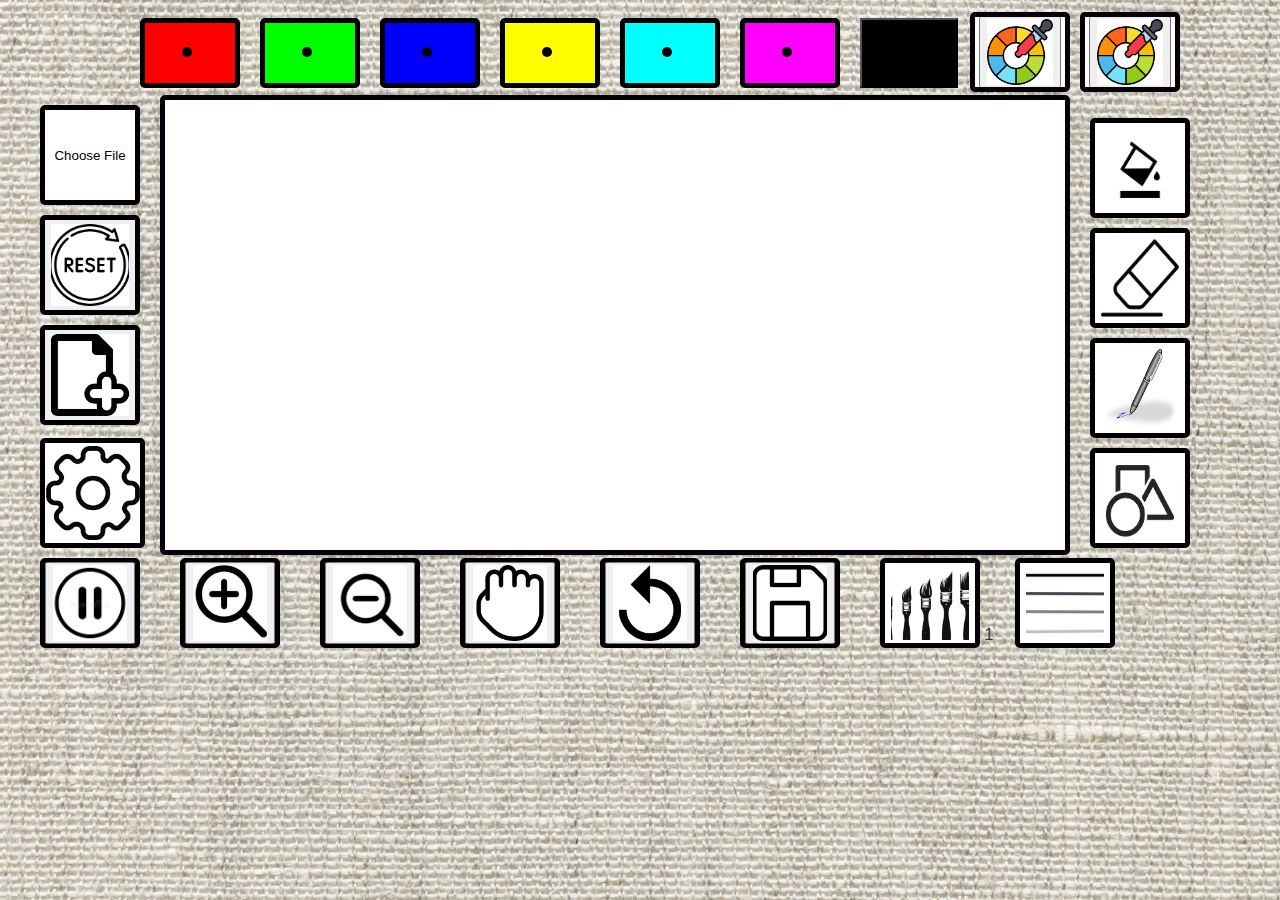
<file: index.html>
<html lang="en">
<head>
  <meta charset="UTF-8">
  <meta name="viewport" content="width=device-width, initial-scale=1.0">
  <title>ColoringPage</title>
  <link rel="stylesheet" href="styles.css">
</head>
<body>
  
  <meta charset="UTF-8">
  <meta name="viewport" content="width=device-width, initial-scale=1.0">


  
  <div class="container">
    <div id="canvas-container">
      <canvas id="imageCanvas" width="900" height="450" willReadFrequently></canvas>
      <canvas id="gridCanvas" width="900" height="450" ></canvas>
    </div>

  <div class="color-pick">
    <div id="canvas-container1">
      <input type="color" id="colorPicker" value="#007bff">
    </div>

    <div class="button-container1">
      <div>
        
        <input type="file" id="fileInput" accept="image/*">
        <button id="resetImage"><img src="picture/reset.png" class="button-img"></button>
        <button id="newPage"><img src="picture/newpage.png" class="button-img"></button>
      </div>
    </div>

    <div class="button-container2">
      <div>
        <button id="Pause"><img src="picture/pause.png" class="button-img2" id="imgPause"></button>
      </div>
      <div>
        <button id="ZoomIn"><img src="picture/zoomin.jpg" class="button-img2" id="imgZoomIn"></button>
      </div>
      <div>
        <button id="ZoomOut"><img src="picture/zoomout.png" class="button-img2" id="imgZoomOut"></button>
      </div>
      <div>
        <button id="Drag"><img src="picture/drag.png" class="button-img2" id="imgDrag"></button>
      </div>
      <div>
        <button id="undoButton"><img src="picture/undo.png" class="button-img2" id="imgUndo"></button>
      </div>
      <div>
        <button id="saveButton"><img src="picture/saveimage.png" class="button-img2" id="imgSave"></button>
      </div>
    </div>

    <div class="button-container3">
      <div>
        <button id="switchToPen"><img src="picture/fill-color-icon.png" alt="Pen"></button>
          <button id="switchToEraser"><img src="picture/eraser-icon1.png" alt="Eraser"></button>
          <button id="switchToPencil"><img src="picture/pen-icon.png" alt="Pencil"></button>
          <div id="pencilButtons" style="display: none;">
            <button id="switchToPencil1"><img src="picture/pencil.jpg"></button>
            <button id="switchToPencil2"><img src="picture/pencilwithcompass.png"></button>
            <button id="switchToSpray"><img src="picture/sprayicon.png"></button>
            <button id="switchToSplash"><img src="picture/splashicon.png"></button>
        </div>
          <button id="toggleFigures"><img src="picture/shape-icon.png" alt="shape-icon"></button>
          <div id="figures-container" class="palette-container">
            <button id="rectangleButton"><img src="picture/rectangle.png" alt="Rectangle"></button>
            <button id="lineButton"><img src="picture/line-icon.jpg" alt="line-icon"></button>
            <button id="circleButton"><img src="picture/circle-icon.png" alt="circle-icon"></button>
            <button id="elipsaButton"><img src="picture/elipse-icon.png" alt="triangle-icon"></button>
            <button id="triangleButton"><img src="picture/righttriangle-icon.png" alt="triangle-icon"></button>
            <button id="IsoscelesTriangle"><img src="picture/IsoscelesTriangle.png" alt="triangle-icon"></button>
          </div>
      </div>
    </div>


  
    <div class="color-palette-container">
      <div>
      <button id="redColor" class= "color-button" style="background-color: #ff0000;"></button>
      <button id="greenColor" class= "color-button" style="background-color: #00ff00;"></button>
      <button id="blueColor"  class= "color-button" style="background-color: #0000ff;"></button>
      <button id="yellowColor"  class= "color-button" style="background-color: #ffff00;"></button>
      <button id="cyanColor"  class= "color-button" style="background-color: #00ffff;"></button>
      <button id="magentaColor"  class= "color-button" style="background-color: #ff00ff;"></button>
      <button id="chosenColor" class= "chosen-color" style="background-color: #000000;">Chosen Color</button>
      </div>
    </div>

      <div class="color-palette" id="mainColorPalette">
        <button id="selectColor"><img src="picture/color.png" class="button-img"></button>
      </div>
      <div class="color-palette2" id="mainColorPalette2">
        <button id="selectColor2"><img src="picture/color.png" class="button-img"></button>
      </div>
      <div class="color-palette" id="secondaryColorPalette" style="display: none;"></div>
      <div class="color-palette" id="thirdColorPalette" style="display: none;"></div>
  
   
    

    
    
   <div class="brush-size-container">
    <button id="toggleBrushSizeButtons"><img src="picture/brushsize.png" class="button-img"></button>
      <div id="brushSizeFrame" class="brush-size-frame">
        <div class="brush-size-buttons">
          <button id="brushSize1" class="special-button">
              <span class="button-text">1</span>
              <img src="picture/pinceau1.jpg" class="button-image">
          </button>
          <button id="brushSize2" class="special-button">
              <span class="button-text">2</span>
              <img src="picture/pinceau2.jpg" class="button-image">
          </button>
          <button id="brushSize3" class="special-button">
              <span class="button-text">3</span>
              <img src="picture/pinceau3.jpg" class="button-image">
          </button>
          <button id="brushSize4" class="special-button">
              <span class="button-text">4</span>
              <img src="picture/pinceau4.jpg" class="button-image">
          </button>
          <button id="brushSize5" class="special-button">
              <span class="button-text">5</span>
              <img src="picture/pinceau5.jpg" class="button-image">
          </button>
          <button id="brushSize6" class="special-button">
              <span class="button-text">6</span>
              <img src="picture/pinceau6.jpg" class="button-image">
          </button>
          <button id="brushSize7" class="special-button">
              <span class="button-text">7</span>
              <img src="picture/pinceau7.jpg" class="button-image">
          </button>
          <button id="brushSize8" class="special-button">
              <span class="button-text">8</span>
              <img src="picture/pinceau8.jpg" class="button-image">
          </button>
          <button id="brushSize9" class="special-button">
              <span class="button-text">9</span>
              <img src="picture/pinceau9.jpg" class="button-image">
          </button>
          <button id="brushSize10" class="special-button">
              <span class="button-text">10</span>
              <img src="picture/pinceau10.jpg" class="button-image">
          </button>
    </div>
  </div>
  <span id="brushSizeValue">1</span>
</div>
  
  <div class="transparency-container">
    <button id="toggleTransparencyOptions"><img src="picture/transparency.jpg"></button>
    <div id="transparencyOptions" class="transparency-options">
        <button id="transparency100" class="special-button" data-alpha="1">100%</button>
        <button id="transparency75" class="special-button" data-alpha="0.75">75%</button>
        <button id="transparency50" class="special-button" data-alpha="0.5">50%</button>
        <button id="transparency25" class="special-button" data-alpha="0.25">25%</button>
    </div>
</div>



<div class="settings-container">
  <div>
    <button id="settingsbutton"><img src="picture/setting.png" class="button-img"></button>
    <div id="settingsscreen" class="settings-screen">
      <div class="settings-screen1">
        
        <div class="closeSettingsButtons">
          <button id="close" class="close-button">Close</button>
        </div>

        <div class="helpSettingsButtons">
          <button id="help" class="help-button">help</button>
        </div>


        <button id="setting1">Time Setting (seconds)</button>
        <div class="timesetting-buttons">
          <button class="timesetting-button" data-value="500">0.5</button>
          <button class="timesetting-button" data-value="1000">1</button>
          <button class="timesetting-button" data-value="2000">2</button>
          <button class="timesetting-button" data-value="3000">3</button>
          <button class="timesetting-button" data-value="5000">5</button>
          <button class="timesetting-button" data-value="100000">mouse mode</button>
        </div>
        <button id="setting2">Threshold Setting</button>
        <div class="thresholdsetting-buttons">
          <button class="thresholdsetting-button" data-value="10">10</button>
          <button class="thresholdsetting-button" data-value="20">20</button>
          <button class="thresholdsetting-button" data-value="30">30</button>
          <button class="thresholdsetting-button" data-value="40">40</button>
          <button class="thresholdsetting-button" data-value="50">50</button>
          <button class="thresholdsetting-button" data-value="60">60</button>
        </div>
        <button id="musicsetting">Music Setting</button>
        <div class="music-player">
          <div class="control-buttons">
            <button id="playButton">Play Music</button>
            <button id="stopButton">Stop Music</button>
          </div>
          <audio id="musicPlayer" src="songs/song1.mp3"></audio>
        </div>
        <button id="leveldraw">Picture Level</button>
        <div class="leveldrawbuttons">
          <button id="level1" class="level-button">Level 1</button>
          <button id="level2" class="level-button">Level 2</button>
          <button id="level3" class="level-button">Level 3</button>
        </div>
        <button id="backgroundColor">Color Background</button>
        <div class="backgroundColorButtons">
          <button class="colorButton" data-color="#FFFFFF">White</button>
          <button class="colorButton" data-color="#000000">Black</button>
          <button class="colorButton" data-color="#90EE90">Light Green</button>
          <button class="colorButton" data-color="#ADD8E6">Light Blue</button>
          <button class="colorButton" data-color="0" data-image="picture/background.jpg">Original</button>
        </div>
        <div class="button-container-settings">
          <button id="toggleGridButton">Grid Is Off</button>
          <button id="immediateMode">Immediate Mode Is Off</button>
          <button id="functionsStopButton">No Functions Mode Is Off</button>
          <button id="downloadBtn">Download Eye-position Matrix</button>
      </div>
      </div>
    </div>
  </div>
</div>

  <div id="helpScreen" class="help-screen">
    <div class="READMEButtons">
      <button id="READMEHebrew" class="README" onclick="openPPT('help/READMEHebrew.pptx')">README Hebrew</button>
       <button id="READMEEnglish" class="README" onclick="openPPT('help/READMEEnglish.pptx')">README English</button>
    </div>
    <div class="closeHelpButton">
      <button id="closeHelp" class="close-button_help">Close</button>
    </div>
    <div class="help-images-container">
      <img src="help/helppage.jpg" alt="Help Page 1" class="help-image help-image-top">
      <img src="help/helppage2.jpg" alt="Help Page 2" class="help-image help-image-bottom">
    </div>
  </div>

 <div id="level1Palette" class="picture-palette"></div>
  <div id="level2Palette" class="picture-palette"></div>
  <div id="level3Palette" class="picture-palette"></div>



  <div id="confirmationDialog" style="display:none;">
    <p>Are you sure?</p>
    <button id="confirmYes" class="confirmation-button"><img src="picture/yes.png" class="button-img"></button>
    <button id="confirmNo" class="confirmation-button"><img src="picture/no.png" class="button-img"></button>
  </div>
  
  <div id="BlackAndWhiteDialog" style="display:none;">
    <p>Which picture type?</p>
    <button id="Black and White">Black and White</button>
    <button id="Color">Color</button>
  </div>


  <script src="https://cdn.plot.ly/plotly-latest.min.js"></script>
  <div id="plot1"></div>
  <div id="plot2"></div>

  <script src="js.js"></script>
</body>
</html>
</file>
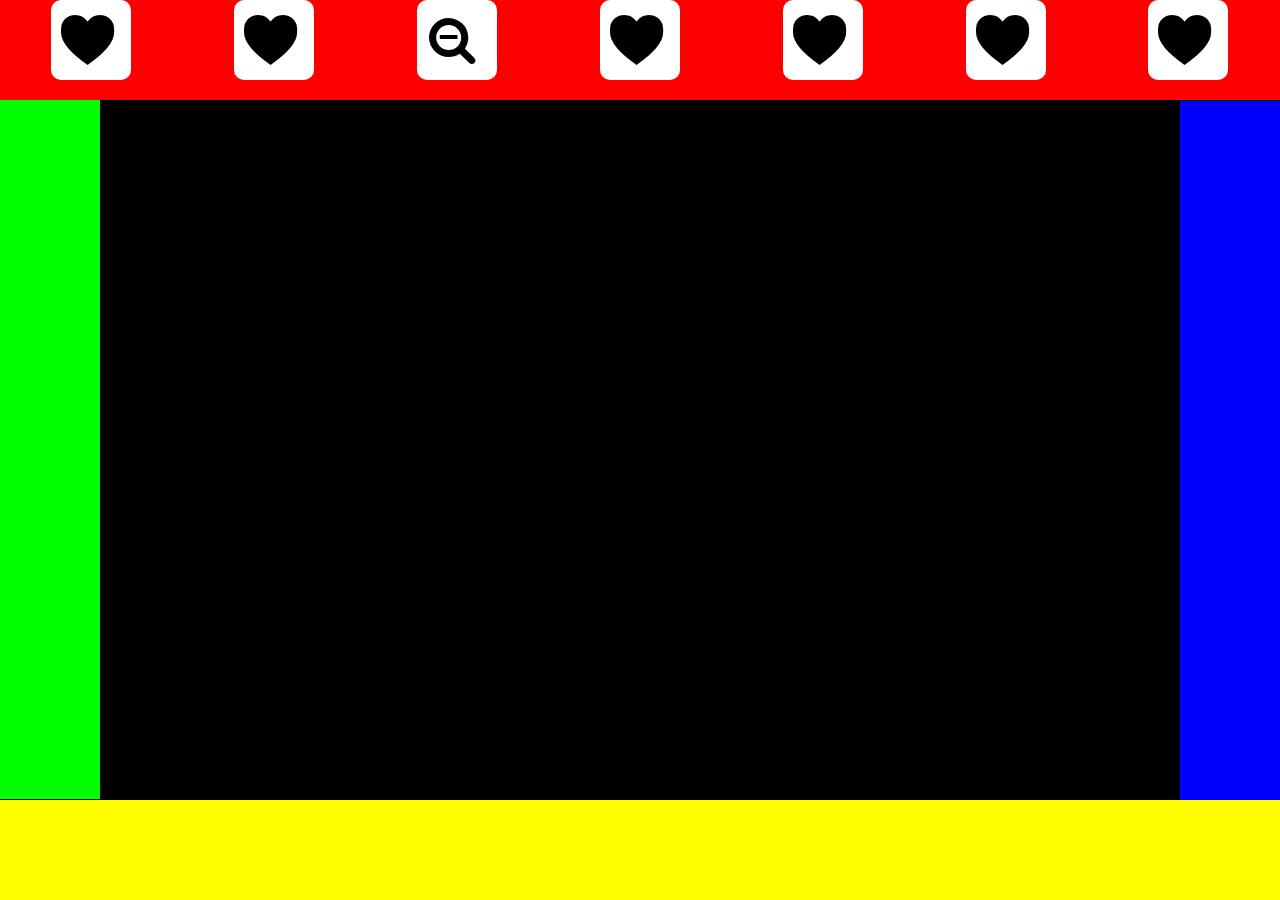
<file: test.html>
<html>
<link rel="stylesheet" href="fontello/css/fontello.css">

<script type="text/javascript">


    const openDialog =()=>{
        let dialog = document.createElement('div');
        dialog.style.position = 'absolute';
        dialog.style.top = '50%';
        dialog.style.left = '50%';
        dialog.style.transform = 'translate(-50%, -50%)';
        dialog.style.width = '300px';
        dialog.style.height = '300px';
        dialog.style.backgroundColor = '#fff';
        dialog.style.borderRadius = '10px';
        dialog.style.boxShadow = '0 0 10px rgba(0,0,0,0.5)';
        dialog.style.zIndex = '1000';
        document.querySelector('body').appendChild(dialog);
        dialog.addEventListener('click',()=>{
            dialog.remove();
        })
    }

    window.onload = ()=>{
 const headerButton =[{
     icon:'icon-heart-1',
     id: 'heart',
 },{
     icon:'icon-zoom-out',
     id: 'zoom',
 },{
     icon:'icon-heart-1',
 },{
     icon:'icon-heart-1',
 },{
     icon:'icon-heart-1',
 },{
     icon:'icon-heart-1',
 }]

        headerButton.forEach((item, index)=>{
            let button = document.createElement('div');
            button.className = `button icon-font ${item.icon}`;
            document.querySelector(".header").appendChild(button);
            button.addEventListener('click',()=>{
                openDialog();
            })
        });

    }

</script>
<style>
    .container {
        position: absolute;
        top: 0;
        right: 0;
        left: 0;
        bottom: 0;
        background-color: #000;
    }

    .header {
        position: absolute;
        top: 0;
        right: 0;
        left: 0;
        height: 100px;
        background-color: #f00;
        display: flex;
        flex-direction: row;
        justify-content: space-around;
    }

    .left {
        position: absolute;
        top: 100px;
        left: 0;
        bottom: 101px;
        width: 100px;
        background-color: #0f0;
    }

    .right {
        position: absolute;
        top: 101px;
        right: 0;
        bottom: 100px;
        width: 100px;
        background-color: #00f;
    }

    .footer {
        position: absolute;
        right: 0;
        left: 0;
        bottom: 0;
        height: 100px;
        background-color: #ff0;
    }

    .button{
        height:80px;
        width:80px;
        background-color: #fff;
        border-radius: 10px;
    }


    .button.icon-font:before{
        font-size: 50px;
        line-height: 80px;
        text-align: center;
        cursor: pointer;
    }

    .button:hover.icon-font:before{
        color: #f00;

    }

    .button:active{
        background: #08c!important;
    }

    .shekel:before{
        content: "@";
    }

    /*@media (max-width: 768px) {*/

    /*    .header {*/
    /*        height: 50px;*/
    /*    }*/

    /*    .left {*/
    /*        top: 50px;*/
    /*        bottom: 50px;*/
    /*        width: 50px;*/
    /*    }*/

    /*    .right {*/

    /*        top: 50px;*/
    /*        bottom: 50px;*/
    /*        width: 50px;*/
    /*    }*/

    /*    .footer {*/
    /*        height: 50px;*/
    /*    }*/
    /*}*/
</style>
<body>

<div class="container">
    <div class="header">
        <div tabindex="-1" class="button icon-font icon-heart-1"></div>
    </div>
    <div class="left"></div>
    <div class="right"></div>
    <div class="footer"></div>
    <div class="content"></div>
</div>

</body>
</html>
</file>
<file: styles.css>
body {
  font-family: Arial, sans-serif;
  color: #333;
  margin: 0;
  padding: 0;
  background-image: url('picture/background.jpg');  
  background-size: cover; /* Ensure the background image covers the entire area */
  background-position: center; /* Center the background image */
  background-repeat: no-repeat; /* Prevent the background image from repeating */
  background-attachment: fixed; /* Ensure the background image stays fixed during scrolling */
}
.container {
  position: relative;
  max-width: 1200px;
  margin: 0 auto;
  padding: 20px;
}


/*canvas picture*/
#canvas-container {
  position: static;
  width: 900px; /* Set fixed width for the canvas container */
  height: 450px; /* Set fixed height for the canvas container */
  /* Adjust the top position to move it lower */
  margin-top: 75px;
  margin-left: 120px;
  border: 5px solid rgb(6, 0, 11);
  border-radius: 5px;
  overflow: hidden;
  box-shadow: 0 0 10px rgba(0, 0, 0, 0.1);
  
}

.color-pick{
  max-width: auto;
  max-height: 450px;
}


/*column left*/
.button-container1 {
  position: static; /* Change to static positioning */
  display: flex;
  flex-direction: column;
  gap: 40px; /* Adjust gap between columns */
  align-items: flex-start; /* Align items to the start */
  margin-top: -450px; /* Adjust top margin as needed */
  margin-left: 0px; /* Adjust left margin as needed */
}

.button-container1 > div {
  display: flex;
  flex-direction: column;
  gap: 10px; /* Adjust gap between buttons */
}

.button-container1 button {
  width: 100px;
  height: 100px;
  border: 5px solid #000;
  border-radius: 5px;
  cursor: pointer;
}

.button-container1 button:hover {
  transform: scale(1.2);
}


input[type="file"] {
  color: transparent;
  width: 100px;
  height: 100px;

}

input[type="file"]::-webkit-file-upload-button {
  width: 100px;
  height: 100px;
  border: 5px solid #000;
  border-radius: 5px;
  cursor: pointer;
background-color: white; /* Optional: Set background color */
}

input[type="file"]:hover {
  transform: scale(1.2); 
  border-width: 5px; 
}
#confirmationDialog{
  position: fixed;
  top: 50%;
  left: 50%;
  width: auto; /* Set a fixed width */
  padding: 20px;
  background-color: white;
  border: 5px solid #000;
  transform: translate(-50%, -50%);
  z-index: 1000;
  text-align: center; /* Center the text inside the dialog */
  box-shadow: 0px 4px 8px rgba(0, 0, 0, 0.1); /* Optional: Add a subtle shadow */
}

#confirmationDialog p {
  margin-bottom: 20px; /* Add space below the paragraph */
}

.confirmation-button {
  width: 150px;
  height: 150px;
  margin: 30px; /* Add margin around the buttons */
  font-size: 16px;
  background-color: transparent;
  border: none;
  cursor: pointer;
  display: inline-block; /* Ensure buttons stay in a row */
  overflow: hidden; /* Ensure images don't overflow the button box */
  padding: 0;
}

.confirmation-button img {
  width: 100%;
  height: 100%;
  object-fit: cover; /* Ensure the image covers the button area */
}

.confirmation-button:hover img {
  transform: scale(1.1); /* Scale up the button on hover */
  transition: transform 0.3s ease;
}

 #BlackAndWhiteDialog{
  position: fixed;
  top: 50%;
  left: 50%;
  width: auto; /* Set a fixed width */
  padding: 20px;
  background-color: white;
  border: 5px solid #000;
  transform: translate(-50%, -50%);
  z-index: 1000;
  text-align: center; /* Center the text inside the dialog */
  box-shadow: 0px 4px 8px rgba(0, 0, 0, 0.1); /* Optional: Add a subtle shadow */
  
}

#BlackAndWhiteDialog h2 {
  margin-bottom: 20px; /* Add space below the heading */
}

 #BlackAndWhiteDialog button {
  width: 150px;
  height: 150px;
  margin: 30px; /* Add margin around the buttons */
  font-size: 16px;
  gap: 200px;
}


/*low row of buttons*/
.button-container2 {
  position: static;
  display: flex;
  flex-direction: row; /* Arrange items in a row */
  margin-top: 133px;
  margin-left: 400px;
  transform: translateX(-50%); /* Center horizontally using transform */
  width: 800px; /* Allow width to adjust based on content */
  height: auto; /* Allow height to adjust based on content */
  gap: 40px; /* Add space between the squares */

}

.button-container2 > div {
  width: 100px; /* Set a fixed width for the color palette */
  height:80px; /* Set a fixed height for the color palette */
  border: 5px solid #000; /* Add border around the color palette */
  border-radius: 5px; /* Add border radius for rounded corners */
  display: flex;
  align-items: center; /* Center content vertically */
  justify-content: center; /* Center content horizontally */
  background-color: white; /* Optional: Set background color */
 
}
.button-container2> div:hover {
  transform: scale(1.2);
}

.button-img2 {
  width: 100%; /* Set image width to fill the button */
  height: 94%; /* Set image height to fill the button */
  object-fit: cover; /* Ensure the image covers the entire button without distortion */
  padding: 0; /* Remove any padding */
  margin: 0; /* Remove any margin */
  background-color: white; /* Optional: Set background color */
  cursor: pointer;

}

.button-img {
  width: 100%; /* Set image width to fill the button */
  height: 94%; /* Set image height to fill the button */
  object-fit: cover; /* Ensure the image covers the entire button without distortion */
  padding: 0; /* Remove any padding */
  margin: 0; /* Remove any margin */
  background-color: white; /* Optional: Set background color */
  cursor: pointer;
  
}


/*column right- pen eraser figures*/

.button-container3 {
  position: static;
  margin-top: -530px;
  margin-left:1050px;
  flex-direction: column;;
}
.button-container3 > div {
  display: flex;
  flex-direction: column;
  gap: 0px; /* Add gap between buttons */
}

.button-container3 button {
  width: 100px; /* Set width for each color option */
  height: 100px; /* Set height for each color option */
  border: 5px solid #000; /* Add border around each color option */
  border-radius: 5px; /* Add border radius for rounded corners */
  margin-bottom: 10px; /* Adjust margin between color options */
  cursor: pointer;
  background-color: white; 
}
.button-container3 img {
  width: 100%; /* Ensure image fills the square button */
  height: 100%; /* Ensure image fills the square button */
}

.button-container3 button:hover {
  transform: scale(1.2); /* Scale up the button slightly on hover */
  opacity:1.1; /* Reduce opacity slightly on hover */
}

#pencilButtons {
  position: absolute;
  top: 70px; /* Adjust as needed */
  left: 900px; /* Adjust as needed */
  z-index: 1000;
  width: 120px; /* Adjust button width */
  height:500px; 
  background-color: white;
  padding: 10px;
  border: 5px solid #000; /* Add border */
  border-radius: 5px; /* Add border radius */
  display: flex;
  flex-direction: row;
}

#pencilButtons button {
  width: 100px; /* Adjust button width */
  height: 100px; /* Adjust button height */
  margin: 10px; /* Add margin around the buttons */
  font-size: 16px; /* Adjust font size */
  border: 5px solid #000; /* Add border */
  border-radius: 5px; /* Add border radius */
  cursor: pointer; /* Change cursor on hover */
  background-color: white;
}

/* Hide the figures palette by default */
.palette-container {
  display: none;
}
.palette-container {
  position: absolute;
  top: 95px;
  left: 790px; 
  width: 220px; /* Set the width */
  height: 420px; /* Set the height */
  background-color: white;
  border: 5px solid #000;
  border-radius: 5px;
  padding: 15px;
  overflow-y: hidden; /* Add scrollbars if content exceeds height */
  z-index: 10; /* Ensure it appears on top of other elements */
  background-color: #d1e2f9;

}



.palette-container.show {
  display: flex; /* Show the figures palette when the "show" class is added */
  flex-wrap: wrap;
  justify-content: center;
}

.palette-container button {
  width: 100px; /* Set width for each figure button */
  height: 120px; /* Set height for each figure button */
  border: 5px solid #000; /* Add border around each figure button */
  border-radius: 5px; /* Add border radius for rounded corners */
  cursor: pointer;
  
}



.color-palette-container {
  position: static; /* Change to static positioning */
  display: flex;
  flex-direction: row;
  gap: 40px; /* Adjust gap between columns */
  align-items: flex-start; /* Align items to the start */
  margin-top: -540px; /* Adjust top margin as needed */
  margin-left: 100px; /* Adjust left margin as needed */
}



.color-palette-container > div  {
  display: flex;
  flex-direction: row;
  gap: 20px; /* Adjust gap between buttons */
}

.color-button {
  width: 100px;
  height: 70px;
  border: 5px solid #000;
  border-radius: 5px;
  cursor: pointer;
}
.color-button:hover {
  transform: scale(1.2);
}

.color-button::after {
  content: '';
  position: absolute;
  width: 10px; /* Size of the red dot */
  height: 10px; /* Size of the red dot */
  margin-top: -6.5px; /* Adjust top margin as needed */
  margin-left: -8px; /* Adjust left margin as needed */
  background-color: #000; /* Color of the red dot */
  border-radius: 50%; /* Make the dot circular */
}

.chosen-color-button {
    width: 50px; /* Adjust as needed */
    height: 50px; /* Adjust as needed */
    border: none; /* Remove the default border */
    border-radius: 50%; /* Make the button circular */
    display: flex;
    align-items: center;
    justify-content: center;
    cursor: pointer;
}




/*color picker*/
#colorPicker {
  display: none;
}
#color-palette-container {
  display: none;
}
.color-palette {
    position: absolute;
    display: flex;
    flex-direction: row; /* Arrange items in a row */
    left: 950px; /* Center horizontally */
    top: 12px; /* Adjust the top position to move it lower */
    /*transform: translateX(-50%);  Center horizontally using transform */
    width: 90px; /* Set a fixed width for the color palette */
    height: 70px; /* Set a fixed height for the color palette */
    border: 5px solid rgb(5, 0, 8); /* Add border around the color palette */
    border-radius: 5px; /* Add border radius for rounded corners */
    align-items: center; /* Center content vertically */
    justify-content: center; /* Center content horizontally */
    background-color: white; /* Optional: Set background color */
    overflow: hidden; 
}


.color-palette:hover {
  transform: scale(1.2);
}
.color-palette2 {
  position: absolute;
  display: flex;
  flex-direction: row; /* Arrange items in a row */
  left: 1060px; /* Center horizontally */
  top: 12px; /* Adjust the top position to move it lower */
  /*transform: translateX(-50%);  Center horizontally using transform */
  width: 90px; /* Set a fixed width for the color palette */
  height: 70px; /* Set a fixed height for the color palette */
  border: 5px solid rgb(5, 0, 8); /* Add border around the color palette */
  border-radius: 5px; /* Add border radius for rounded corners */
  align-items: center; /* Center content vertically */
  justify-content: center; /* Center content horizontally */
  background-color: white; /* Optional: Set background color */
  overflow: hidden; 
}


.color-palette2:hover {
transform: scale(1.2);
}




#secondaryColorPalette ,#thirdColorPalette {
  position: fixed;
  top: 280px; /* Adjusted to 50% to center vertically */
  left: 50%; /* Adjusted to 50% to center horizontally */
  transform: translate(-48%, -43%); /* Center the palette */
  width:1200px;
  height:600px;
  display: flex;
  flex-wrap: wrap;
  justify-content: center;
  align-items: center;
  background-color:  #d1e2f9;
  padding: 20px;
  display: flex;
  flex-direction: row; /* Display columns horizontally */
  justify-content: space-between; /* Distribute columns evenly along the row */
}
.color-column {
  display: inline-block;
  flex-direction: column; /* Stack color options vertically */
}

.color-option {
  width: 100px; /* Set a fixed width for each color option */
  height: 100px; /* Set a fixed height for each color option */
  border: 5px solid #000;
  border-radius: 20px;
  margin: 20px;
}
.color-option:hover {
  transform: scale(1.2);
}





/* brush size */
.brush-size-container {
  position: static;
  margin-top: 470px;
  margin-left: 840px;
  width: auto; /* Set a fixed width for the color palette */
  height: auto; 
}

#toggleBrushSizeButtons {
  position: static;
  width: 100px; /* Set a fixed width for the color palette */
  height: 90px; /* Set a fixed height for the color palette */
  border: 5px solid rgb(5, 0, 8); /* Add border around the color palette */
  border-radius: 5px; /* Add border radius for rounded corners */
  background-color: white; /* Optional: Set background color */
}
#toggleBrushSizeButtons:hover{
  transform: scale(1.2);
}

.brush-size-frame {
  display: none; /* Hide by default */
  position: absolute;
  top: 40px; /* Adjust the top position */
  width: 1000px; /* Set the width */
  height: 490px; /* Set the height */
  left: 30px; /* Center horizontally */
  background-color: #d1e2f9;
  border: 2px solid #000;
  border-radius: 5px;
  padding: 10px;
  overflow-y: auto; /* Add scrollbars if content exceeds height */
  z-index: 10;
}


.brush-size-buttons {
  display: flex;
  flex-wrap: wrap;
  gap: 20px;
  justify-content: center;
   margin-top: 20px;
}

.brush-size-buttons button {
  width: 70px;
  height: 450px;
  border: 2px solid #000;
  border-radius: 5px;
  background-color: #fff;
  cursor: pointer;
  display: flex;
  align-items: center;
  justify-content: center;
  font-size: 14px;
  flex-direction: column; /* Align items vertically */
}

.brush-size-buttons button:hover {
  background-color: #ddd;
  transform: scale(1.05);
}

#brushSizeValue {
  margin-top: 30px;
  margin-left: 0px;
  font-size: 16px;

}



/* Special button styling for all buttons */
.special-button {
  justify-content: space-between; /* Space out the content vertically */
  padding: 10px 0; /* Add padding to space the content inside */
  align-items: center; /* Center items horizontally */
}

.special-button .button-text {
  margin-bottom: auto; /* Push text to the top */
  font-size: 18px; /* Adjust font size as needed */
}

.special-button .button-image {
  max-width: 50px; /* Adjust image size as needed */
  height: 400px; /* Set height to 400px */
  object-fit: contain; /* Ensure the image fits within the height while maintaining aspect ratio */
}


.button-image {
  width: 250px; /* Adjust size as needed */
  height: 250px; /* Adjust size as needed */
  display: block;
  margin: 5px auto;
   /*border-radius: 50%; Makes the image round */
}








/* transparency */
.transparency-container {
  position: static;
  display: inline-block;
  margin-top: -90px;
  margin-left: 975px;
}

.transparency-container button {
  width: 100px;
  height: 90px;
  border: 5px solid #000;
  border-radius: 5px;
  background-color: #fff;
  align-items: center;
  justify-content: center;
  cursor: pointer;
  font-size: 14px;
}

.transparency-container button:hover {
  transform: scale(1.2);
  transform-origin: center; 
}

.transparency-options {
  display: none;
  position: absolute;
  top: 147px;
  left: 822px;
  width: 200px;
  padding: 10px;
  background-color: #fff;
  border: 2px solid #000;
  border-radius: 5px;
  z-index: 10;
}

.transparency-container button img {
  width: 100%;
  height: 100%;
  object-fit: cover;
  border-radius: 5px;
}

.transparency-options .special-button {
  display: block;
  width: 100%;
  margin-bottom: 5px;
}

.transparency-options .special-button:hover {
  background-color: #ddd;
}

/*settings*/



.settings-container {
  position: static;
  display: flex;
  flex-direction: row; /* Arrange items in a row */
  gap: 20px;
  background-color: white; /* Optional: Set background color */
  
}

.settings-container > div {
  display: flex;
  justify-content: center; /* Center content horizontally */
  width: 95px; /* Set a fixed width for the color palette */
  height: 100px; /* Set a fixed height for the color palette */
  border: 5px solid #000; /* Add border around the color palette */
  border-radius: 5px; /* Add border radius for rounded corners */
  background-color: white; /* Optional: Set background color */
  margin-top: -210px;
  margin-left:0px;
}

.settings-container button {
  width: 100px; /* Ensure button fills the container */
  height: 100px; /* Ensure button fills the container */
  padding: 0; /* Remove any padding */
  margin: 0; /* Remove any margin */
  border: none; /* Remove any border */
  background: none; /* Remove any background */
  display: flex;
  align-items: center; /* Center content vertically */
  justify-content: center; /* Center content horizontally */
}

.settings-container .button-img {
  max-width: 100%; /* Set image width to fill the button */
  max-height: 100%; /* Set image height to fill the button */
  object-fit: contain; /* Ensure the image covers the entire button without distortion */
  padding: 0; /* Remove any padding */
  margin: 0; /* Remove any margin */
  border-radius: 5px; /* Add border radius for rounded corners */
  background-color: white; /* Optional: Set background color */
}

#settingsbutton img:hover{
  transform: scale(1.2);
  border: 5px solid #000; /* Add border around the color palette */
  border-radius: 5px; /* Add border radius for rounded corners */
}




.settings-screen {
  display: none; /* Hide by default */
  position: absolute;
  top: 10px; /* Adjust the top position */
  left: 0px; /* Center horizontally */
  width: 1250px; /* Set the width */
  height: 680px; /* Set the height to auto */
  max-height: calc(100vh - 50px); /* Make sure it doesn't exceed the viewport height minus some space */
  background-color: #d1e2f9;
  border: 2px solid #000;
  border-radius: 5px;
  padding: 10px;
  overflow-y: auto; /* Add scrollbars if content exceeds height */
}


.settings-screen1 {
  display: flex;
  flex-wrap: wrap;
  gap: 14px;
  justify-content: center;
  flex-direction: column; /* Change to column layout */
}

.settings-screen1 button {
  width: 100px;
  height: 60px; 
  border: 2px solid #000;
  border-radius: 5px;
  background-color: #fff;
  display: flex;
  align-items: center;
  justify-content: center;
  font-size: 14px;
  flex-direction: column; /* Change to column layout */
}
.settings-screen1 button:hover{
  background-color: #ddd;
}


#setting1 {
  width: 1230px; /* Make the button fill its container width */
  height: 40px; /* Set button height */
  margin-bottom: 10px; /* Add margin at the bottom */
  border: 2px solid red; /* Add border */
  border-radius: 5px; /* Add border radius for rounded corners */
  background-color: #fff; /* Set background color */
  color: #000; /* Set text color */
  font-size: 16px; /* Adjust font size */
  display: flex; /* Use flexbox for alignment */
  align-items: center; /* Center items vertically */
  justify-content: center; /* Center items horizontally */
  
}


.timesetting-buttons {
  display: flex;
  justify-content: center; /* Center buttons horizontally */
  margin-top: -10px; /* Adjust top margin as needed */
  gap: 40px; /* Space between buttons */
}

.timesetting-button {
  width: 100px; /* Adjust button width as needed */
  height: 40px; /* Adjust button height as needed */
  /* Remove margin here to use gap property */
  border: 2px solid #000;
  border-radius: 5px;
  background-color: #fff;
  cursor: pointer;
  display: flex;
  align-items: center;
  justify-content: center;
  font-size: 14px;
}

.timesetting-button:hover {
  background-color: #ddd;
}


#setting2 {
  width: 100%; /* Make the button fill its container width */
  height: 40px; /* Set button height */
  margin-bottom: 10px; /* Add margin at the bottom */
 border: 2px solid red; /* Add border */
  border-radius: 5px; /* Add border radius for rounded corners */
  background-color: #fff; /* Set background color */
  color: #000; /* Set text color */
  font-size: 16px; /* Adjust font size */
  display: flex; /* Use flexbox for alignment */
  align-items: center; /* Center items vertically */
  justify-content: center; /* Center items horizontally */
}



.thresholdsetting-buttons {
  display: flex;
  justify-content: center; /* Center buttons horizontally */
  margin-top: -10px; /* Adjust top margin as needed */
  gap: 40px; /* Space between buttons */

}

.thresholdsetting-button {
  width: 100px; /* Adjust button width as needed */
  height: 40px; /* Adjust button height as needed */
  /* Remove margin here to use gap property */
  border: 2px solid #000;
  border-radius: 5px;
  background-color: #fff;
  cursor: pointer;
  display: flex;
  align-items: center;
  justify-content: center;
  font-size: 14px;
}

.thresholdsetting-button:hover {
  background-color: #ddd;
}


/*music settings*/

#musicsetting {
  width: 600px; /* Make the button fill its container width */
  height: 40px; /* Set button height */

 border: 2px solid red;
  border-radius: 5px; /* Add border radius for rounded corners */
  background-color: #fff; /* Set background color */
  color: #000; /* Set text color */
  font-size: 16px; /* Adjust font size */
  display: flex; /* Use flexbox for alignment */
  align-items: center; /* Center items vertically */
  justify-content: center; /* Center items horizontally */
  gap:2px;
}



.control-buttons {
  display: flex;
  gap: 100px; /* Space between buttons */
  justify-content: center;
  margin-left: -650px;
}



#playButton,  #stopButton {
  width: 100px;
  height: 70px;
  border: 2px solid #000;
  border-radius: 5px;
  background-color: #fff;
  cursor: pointer;
  font-size: 14px;
}

#playButton:hover,  #stopButton:hover {
background-color: #ddd;
}

#leveldraw {
  width:600px; /* Make the button fill its container width */
  height: 40px; /* Set button height */
  margin-top: -138px; /* Add margin at the bottom */
  margin-left: 650px;
  border: 2px solid red;
  border-radius: 5px; /* Add border radius for rounded corners */
  background-color: #fff; /* Set background color */
  color: #000; /* Set text color */
  font-size: 16px; /* Adjust font size */

  display: flex; /* Use flexbox for alignment */
  align-items: center; /* Center items vertically */
  justify-content: center; /* Center items horizontally */
}


.leveldrawbuttons {
  display: flex;
  justify-content: center; /* Center buttons horizontally */
  gap: 80px; /* Space between buttons */
  margin-left: 650px;
  
}

.leveldrawbuttons button {
  width: 100px; /* Adjust button width as needed */
  height: 70px; /* Adjust button height as needed */
  border: 2px solid #000;
  border-radius: 5px;
  background-color: #fff;
  cursor: pointer;
  display: flex;
  align-items: center;
  justify-content: center;
  font-size: 14px;
}

.leveldrawbuttons button:hover {
  background-color: #ddd;
}


/*background color*/
#backgroundColor {
  width: 100%; /* Make the button fill its container width */
  height: 40px; /* Set button height */
  border: 2px solid red;
  border-radius: 5px; /* Add border radius for rounded corners */
  background-color: #fff; /* Set background color */
  color: #000; /* Set text color */
  font-size: 16px; /* Adjust font size */
  display: flex; /* Use flexbox for alignment */
  align-items: center; /* Center items vertically */
  justify-content: center; /* Center items horizontally */
}

.backgroundColorbuttons {
  display: flex;
  justify-content: center; /* Center buttons horizontally */
  gap: 70px; /* Space between buttons */
  height: 65px; /* Adjust button height as needed */
}

.colorButton {
  width: 100px; /* Adjust button width as needed */
  height: 40px; /* Adjust button height as needed */
  border: 2px solid #000;
  border-radius: 5px;
  background-color: #fff;
  cursor: pointer;
  display: flex;
  flex-direction: row; /* Arrange items in a row */
  align-items: center;
  justify-content: center;
  font-size: 14px;
}
#colorButton{
  height: 40px;
}
.colorButton:hover {
  background-color: #ddd;
}

/*close setting*/
.closeSettingsButtons {
  position: absolute;
  top: 10px; /* Position from the top */
  left: 10px; /* Position from the left */
}

.close-button {
  width: 100px; /* Set the width for the close button */
  height: 40px; /* Set the height for the close button */
  border: 2px solid #000; /* Add a border */
  border-radius: 5px; /* Add border radius for rounded corners */
  background-color: #fff; /* Set background color */
  cursor: pointer; /* Show pointer cursor on hover */
  display: flex; /* Use flexbox for alignment */
  align-items: center; /* Center items vertically */
  justify-content: center; /* Center items horizontally */
  font-size: 14px; /* Set the font size */
}

.close-button:hover {
  background-color: #ddd; /* Change background color on hover */
}


/*help setting*/
.helpSettingsButtons {
  position: absolute;
  top: 10px; /* Position from the top */
  left: 1160px; /* Position from the left */
  z-index: 100; /* Ensure it appears on top of other elements */
}

.help-button {
  width: 100px; /* Set the width for the help button */
  height: 200px; /* Set the height for the help button */
  border: 2px solid #000; /* Add a border */
  border-radius: 5px; /* Add border radius for rounded corners */
  background-color: #fff; /* Set background color */
  cursor: pointer; /* Show pointer cursor on hover */
  display: flex; /* Use flexbox for alignment */
  align-items: center; /* Center items vertically */
  justify-content: center; /* Center items horizontally */
  font-size: 14px; /* Set the font size */
}

.help-button:hover {
  background-color: #ddd; /* Change background color on hover */
}

.help-screen {
  display: none; /* Hide by default */
  position: fixed;
  top: 10px; /* Adjust the top position */
  left: 50%;
  transform: translateX(-50%);
  width: 90%; /* Set the width */
  height: 90%; /* Set the height */
  background-color: rgba(0, 0, 0, 0.8);
  border: 2px solid #000;
  border-radius: 5px;
  padding: 20px;
  overflow-y: auto; /* Add scrollbars if content exceeds height */
  z-index: 1000; /* Ensure it appears on top of other elements */
}

.help-images-container {
  display: flex;
  flex-direction: column; /* Arrange items in a column */
  gap: 20px; /* Add space between the images */
  width: 100%;
  height: auto;
}

.help-image {
  width: 100%; /* Make the image fill the container width */
  height: auto; /* Adjust height to maintain aspect ratio */
}

.closeHelpButton {
  position: absolute;
  top: 20px; /* Position from the top */
  right: 20px; /* Position from the right */
  
}

.close-button_help {
  width: 150px; /* Set the width for the close button */
  height: 50px; /* Set the height for the close button */
  border: 2px solid #000; /* Add a border */
  border-radius: 5px; /* Add border radius for rounded corners */
  cursor: pointer; /* Show pointer cursor on hover */
  display: flex; /* Use flexbox for alignment */
  align-items: center; /* Center items vertically */
  justify-content: center; /* Center items horizontally */
  font-size: 18px; /* Set the font size */
  background-color: rgb(100, 212, 100);
}

.close-button_help:hover {
  background-color: rgb(100, 212, 100);
  transform: scale(1.2); 
}

.READMEButtons {
  position: absolute;
  top: 20px; /* Position from the top */
  left: 20px; /* Position from the right */
  display: flex;
  flex-direction: row;
  gap: 10px;
}

.README {
  width: 150px; /* Set the width for the close button */
  height: 50px; /* Set the height for the close button */
  border: 2px solid #000; /* Add a border */
  border-radius: 5px; /* Add border radius for rounded corners */
  cursor: pointer; /* Show pointer cursor on hover */
  display: flex; /* Use flexbox for alignment */
  flex-direction: row;
  align-items: center; /* Center items vertically */
  justify-content: center; /* Center items horizontally */
  font-size: 18px; /* Set the font size */
  background-color: rgb(100, 212, 100);
}

.README:hover {
  transform: scale(1.2);
}

    
body.secondary-palette-visible .transparency-container, 
body.secondary-palette-visible .brush-size-container,
body.secondary-palette-visible .settings-container {
  display: none;
}
.picture-palette {
  position: absolute;
  display: none;
  flex-wrap: wrap;
  justify-content: center;
  margin-top: -630px;
  margin-left: -100px;
  width: 1400px; /* Adjust size as needed */
  height: 620px; /* Adjust size as needed */
  background-color: white;
 
}

/* Style for the picture buttons */
.picture-button {
  background-color: #008CBA;
  color: white;
  border: none;
  padding: 10px;
  text-align: center;
  text-decoration: none;
  display: inline-block;
  font-size: 14px;
  margin: 5px;
  cursor: pointer;
  border-radius: 5px;
  
}

.picture-button:hover {
  background-color: #005F6B;
}


.button-container-settings {
  display: flex; /* Use flexbox for alignment */
  gap: 140px; /* Add space between buttons */
  margin-left:10px;
}

#toggleGridButton, #downloadBtn, #functionsStopButton, #immediateMode {
  width: 200px; /* Set width to auto to prevent filling container */
  height: 80px; /* Set button height */
  margin-bottom: 0px; /* Add margin at the bottom */
  border: 2px solid black;
  border-radius: 5px; /* Add border radius for rounded corners */
  background-color: #fff; /* Set background color */
  color: #000; /* Set text color */
  font-size: 16px; /* Adjust font size */
  cursor: pointer; /* Show pointer cursor on hover */
  display: flex; /* Use flexbox for alignment */
  align-items: center; /* Center items vertically */
  justify-content: center; /* Center items horizontally */
}

#toggleGridButton:hover, #downloadBtn:hover, #functionsStopButton:hover,#immediateMode:hover {
  background-color: #ddd; /* Change background color on hover */
}
#canvas-container {
  position: relative;
}

#gridCanvas {
  position: absolute;
  top: 0;
  left: 0;
  z-index: 0;
  pointer-events: none; /* Ensure grid does not interfere with drawing */
  display: 'none';
}
</file>
<file: fontello/css/fontello.css>
@font-face {
  font-family: 'fontello';
  src: url('../font/fontello.eot?88668108');
  src: url('../font/fontello.eot?88668108#iefix') format('embedded-opentype'),
       url('../font/fontello.woff2?88668108') format('woff2'),
       url('../font/fontello.woff?88668108') format('woff'),
       url('../font/fontello.ttf?88668108') format('truetype'),
       url('../font/fontello.svg?88668108#fontello') format('svg');
  font-weight: normal;
  font-style: normal;
}
/* Chrome hack: SVG is rendered more smooth in Windozze. 100% magic, uncomment if you need it. */
/* Note, that will break hinting! In other OS-es font will be not as sharp as it could be */
/*
@media screen and (-webkit-min-device-pixel-ratio:0) {
  @font-face {
    font-family: 'fontello';
    src: url('../font/fontello.svg?88668108#fontello') format('svg');
  }
}
*/
[class^="icon-"]:before, [class*=" icon-"]:before {
  font-family: "fontello";
  font-style: normal;
  font-weight: normal;
  speak: never;

  display: inline-block;
  text-decoration: inherit;
  width: 1em;
  margin-right: .2em;
  text-align: center;
  /* opacity: .8; */

  /* For safety - reset parent styles, that can break glyph codes*/
  font-variant: normal;
  text-transform: none;

  /* fix buttons height, for twitter bootstrap */
  line-height: 1em;

  /* Animation center compensation - margins should be symmetric */
  /* remove if not needed */
  margin-left: .2em;

  /* you can be more comfortable with increased icons size */
  /* font-size: 120%; */

  /* Font smoothing. That was taken from TWBS */
  -webkit-font-smoothing: antialiased;
  -moz-osx-font-smoothing: grayscale;

  /* Uncomment for 3D effect */
  /* text-shadow: 1px 1px 1px rgba(127, 127, 127, 0.3); */
}

.icon-zoom-in:before { content: '\e800'; } /* '' */
.icon-heart-1:before { content: '\e801'; } /* '' */
.icon-zoom-out:before { content: '\e802'; } /* '' */
.icon-pencil:before { content: '\e803'; } /* '' */
.icon-brush:before { content: '\f1fc'; } /* '' */
</file>
